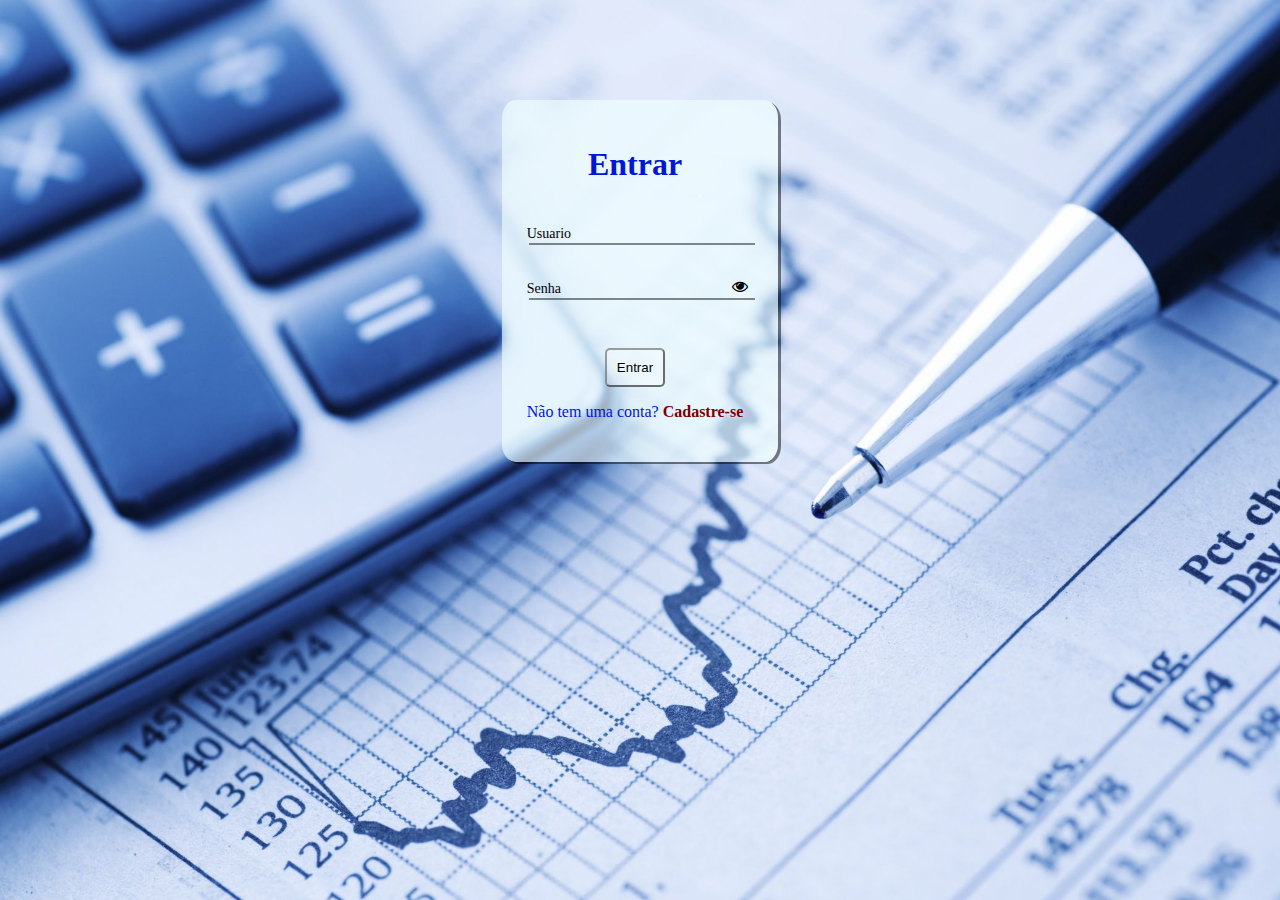
<file: index.html>
<!DOCTYPE html>
<html lang="en">
<head>
    <meta charset="UTF-8">
    <meta http-equiv="X-UA-Compatible" content="IE=edge">
    <meta name="viewport" content="width=device-width, initial-scale=1.0">
    <link rel="stylesheet" href="./css/style.css">
    <link rel="stylesheet" href="https://stackpath.bootstrapcdn.com/font-awesome/4.7.0/css/font-awesome.min.css">
    <script src="./js/injectlogin.js" defer></script>
    <title>Entrar</title>
</head>
<body>
    <div class="container">
        <div class="card">

            <h1>Entrar</h1>

            <div class="label-float">
                <input type="text" id="usuario" placeholder="" required>
                <label id="labelUsuario" for="usuario" class="label-float">Usuario</label>
            </div>

            <div class="label-float">
                <input type="password" id="senha" placeholder="" required>
                <label id="labelSenha" for="senha" class="label-float">Senha</label>
                <i class="fa fa-eye" aria-hidden="true"></i>
            </div>
            
            <div class="btncenter">
            <button onclick="entrar()">Entrar</button>
            </div>

            <p>Não tem uma conta? <a href="./cadastro.html">Cadastre-se</a></p>

        </div>
    </div>
    
</body>
</html>
</file>
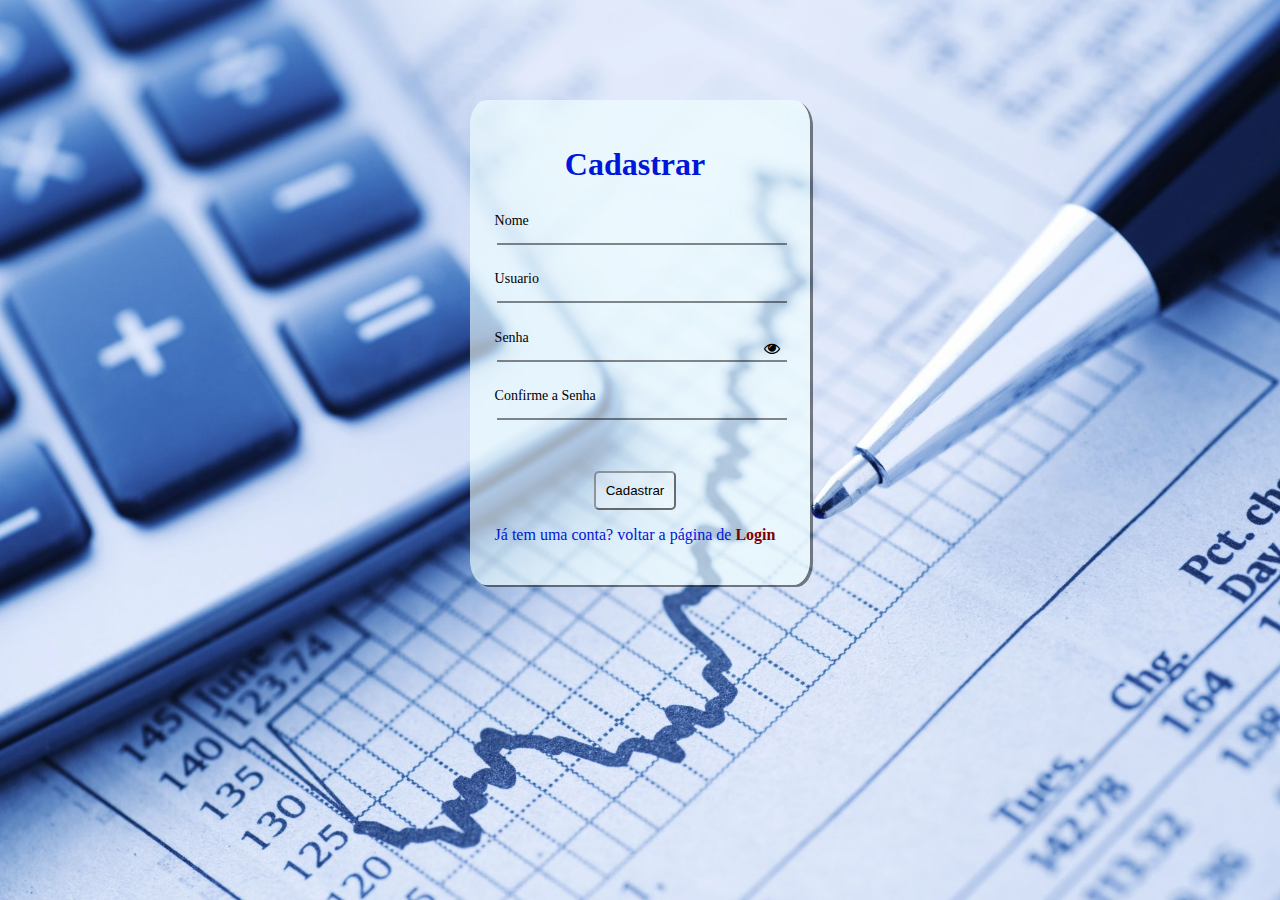
<file: cadastro.html>
<!DOCTYPE html>
<html lang="en">
<head>
    <meta charset="UTF-8">
    <meta http-equiv="X-UA-Compatible" content="IE=edge">
    <meta name="viewport" content="width=device-width, initial-scale=1.0">
    <link rel="stylesheet" href="./css/style.css">
    <link rel="stylesheet" href="https://stackpath.bootstrapcdn.com/font-awesome/4.7.0/css/font-awesome.min.css">
    <title>Cadastro</title>
</head>
<body>

    <div class="container">
        <div class="card">

            <h1>Cadastrar</h1>

            <div class="label-float">
                <input type="text" id="nome" placeholder="" required>
                <label id="labelNome" for="nome">Nome</label>
            </div>

            <div class="label-float">
                <input type="text" id="usuario" placeholder="" required>
                <label id="labelUsuario" for="usuario">Usuario</label>
            </div>

            <div class="label-float">
                <input type="password" id="senha" placeholder="" required>
                <label id="labelSenha" for="senha">Senha</label>
                <i class="fa fa-eye" aria-hidden="true"></i>
            </div>

            <div class="label-float">
                <input type="password" id="confirmasenha" placeholder="" required>
                <label id="labelConfirmaSenha" for="confirmasenha">Confirme a Senha</label>
            </div>
            
            <div class="btncenter">
            <button onclick="cadastrar()">Cadastrar</button>
            </div>

            <div>
                <p>Já tem uma conta? voltar a página de <a href="./index.html">Login</a></p>
            </div>

        </div>
    </div>
    
    <script type="text/javascript" src="./js/injectcadastro.js"></script>

</body>
</html>
</file>
<file: css/style.css>
body{
    background-image: url('../img/fundo.jpg');
    background-repeat: no-repeat;
    background-size: cover;
    background-attachment: fixed;
    color: #0016d8;
}

h1{
    text-align: center;
    margin-bottom: 20px;
}

.label-float {
    position: relative;
    padding-top: 13px;
    margin-top: 5%;
    margin-bottom: 5%;
}

.label-float input {
    padding: 5px;
    margin: 2px;
    border: 0;
    border-bottom: 2px solid #00000075;
    background-color: transparent;
    width: 100%;
    min-width: 180px;
    transition: all .3s ease-out;
    border-radius: 0;
    outline: none;
}

.label-float input:focus{
    border-bottom: 2px solid #0016d8b4;
}

.label-float input:focus + label,
.label-float input:valid + label {
    font-size: 13px;
    margin-top: -10px;
    color: #0016d8b4;
}

.label-float label {
    color: rgb(0, 0, 0);
    pointer-events: none;
    position: absolute;
    font-size: 14px;
    top: 0;
    left: 0;
    margin-top: 10px;
    transition: all .3s ease-in;
}

button{
    padding: 10px;
    border-radius: 5px;
    margin-top: 35px;
    background-color: #ffffff48;
    border-color: rgba(0, 0, 0, 0.562);
    cursor: pointer;
    outline: none;
    transition: all .3s ease-in;
}

button:hover {
    background-color: #0016d8b4;
    color: antiquewhite;
}

.btncenter {
    display: flex;
    justify-content: center;
}

.container {
    display: flex;
    justify-content: center;
    margin-top: 100px;
}

.card   {
    background-color: rgba(240, 255, 255, 0.644);
    padding: 25px;
    padding-right: 35px;
    border-radius: 5%;
    box-shadow: 3px 2px 0 0 #0000007c;
}

a {
    text-decoration: none;
    font-weight: bold;
    color: rgb(124, 0, 0);
}

a:hover {
    color: rgb(255, 0, 0);
}

.fa-eye{
    position: absolute;
    top: 20px;
    right: -5px;
    cursor: pointer;
    color: black;
}
</file>
